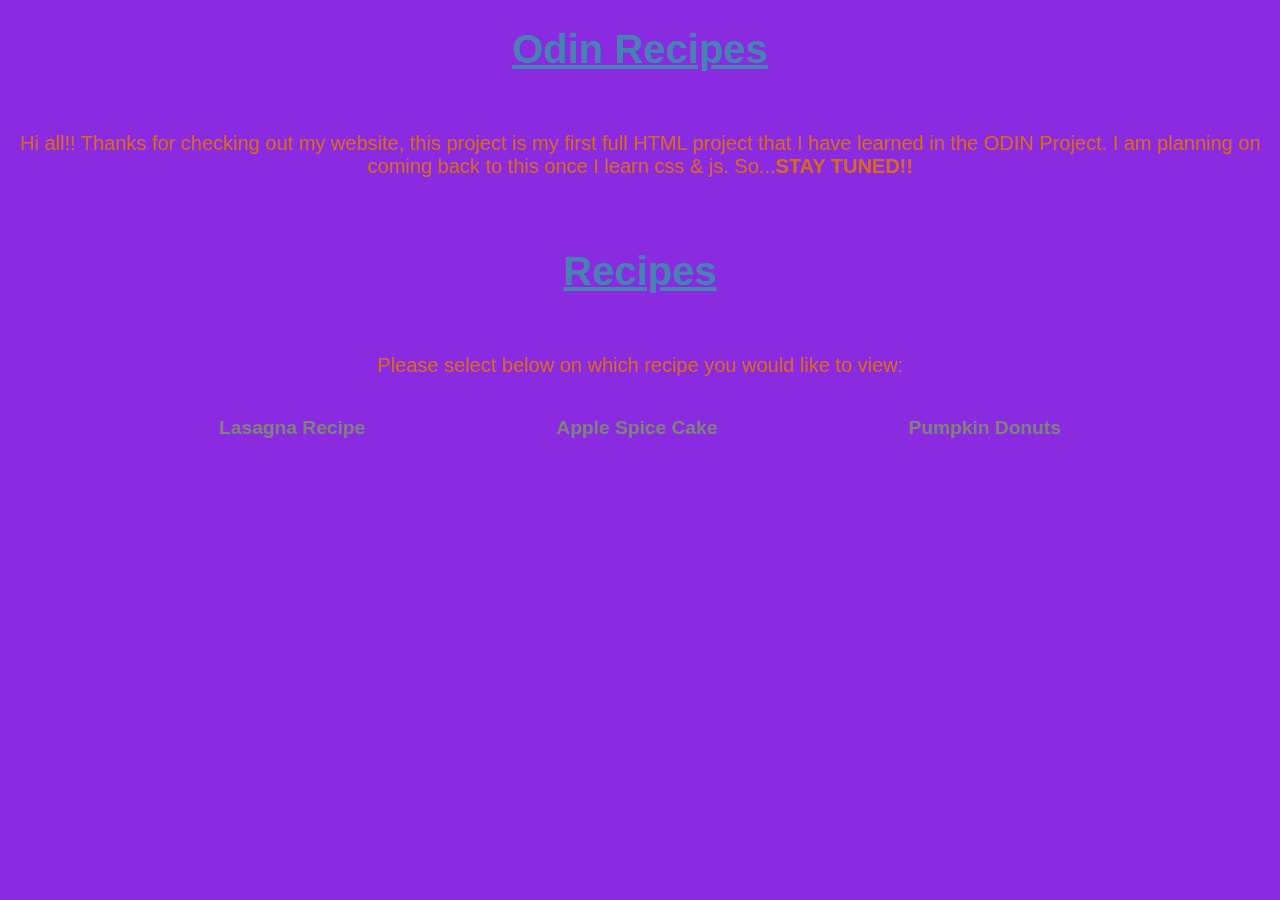
<file: recipes/index-css/index.html>
<!DOCTYPE html>
<html lang="en">
<head>
    <meta charset="UTF-8">
    <title>Recipes</title>
    <link rel="stylesheet" href="styles.css">
</head>
<body>
    <h1 class="center">Odin Recipes</h1>
    <p class="align first">Hi all!! Thanks for checking out my website, this project is my first full HTML project that I have learned in the ODIN Project. I am planning on coming back to this once I learn css & js. So...<strong>STAY TUNED!!</strong></p>
    <br>
    <h2 class="center">Recipes</h2>
    <p class="align second">Please select below on which recipe you would like to view:</p>
    <ol id="Ordered-list">
        <li><a href="../odin-recipes/recipes/lasagna.html" target="_blank" rel="noopener noreferrer" >Lasagna Recipe</a></li>
        <li><a href="../odin-recipes/recipes/apple_spice_cake.html" target="_blank" rel="noopener noreferrer">Apple Spice Cake</a></li>
        <li><a href="../odin-recipes/recipes/donuts.html" target="_blank" rel="noopener noreferrer" >Pumpkin Donuts</a></li>
    </ol>
    
</body>
</html>
</file>
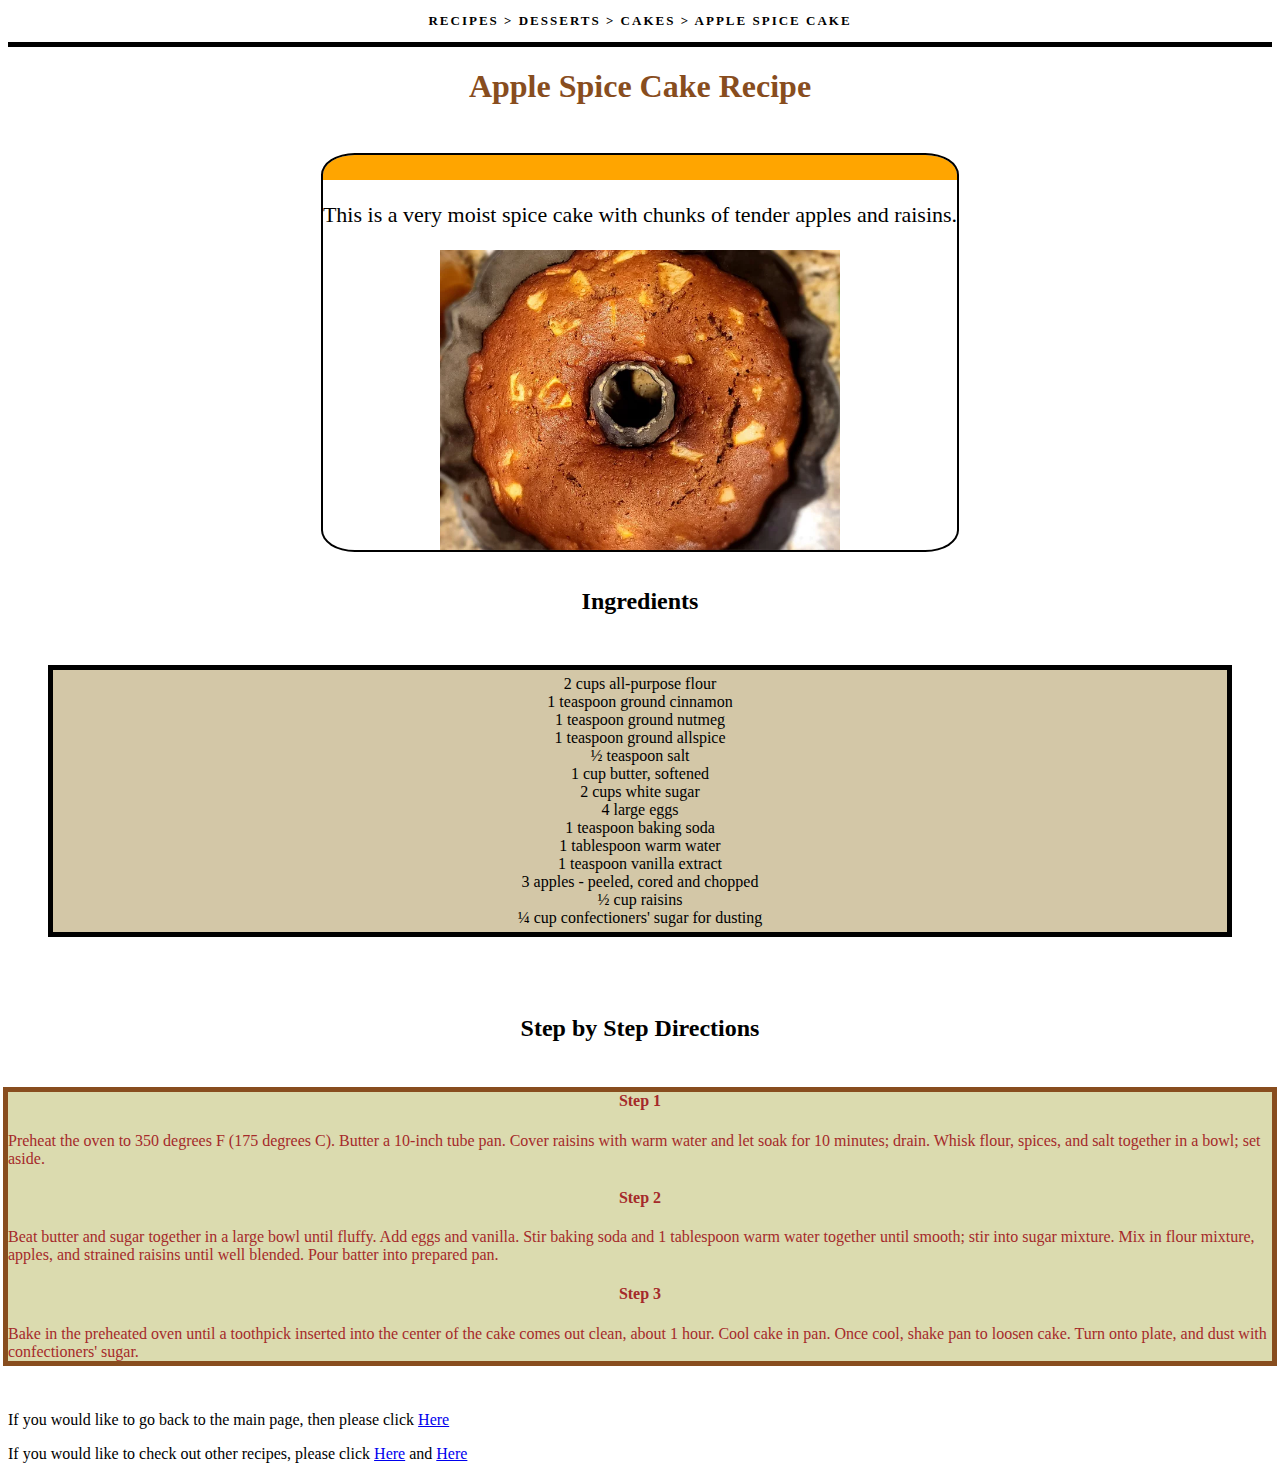
<file: recipes/apple/apple_spice_cake.html>
<!DOCTYPE html>
<html lang="en">
<head>
    <meta charset="UTF-8">
    <title>Apple Spice Cake</title>
    <link rel="stylesheet" href="apple.css">
</head>
<body>
    <p class="first-line">RECIPES > DESSERTS > CAKES > APPLE SPICE CAKE</p>
    <div class="border-between-firstlines"></div>
    <h1 id="header">Apple Spice Cake Recipe</h1>
    <div class="container">
    <p>This is a very moist spice cake with chunks of tender apples and raisins.</p>
    <img src="../images/apple_spice_cake" alt="Apple Spice Cake">
</div>
    <br>
    <h2 id="header">Ingredients</h2>
    <ul class="unordered-list">
        <li>2 cups all-purpose flour</li>
        <li>1 teaspoon ground cinnamon</li>
        <li>1 teaspoon ground nutmeg</li>
        <li>1 teaspoon ground allspice</li>
        <li>½ teaspoon salt</li>
        <li>1 cup butter, softened</li>
        <li>2 cups white sugar</li>
        <li>4 large eggs</li>
        <li>1 teaspoon baking soda</li>
        <li>1 tablespoon warm water</li>
        <li>1 teaspoon vanilla extract</li>
        <li>3 apples - peeled, cored and chopped</li>
        <li>½ cup raisins</li>
        <li>¼ cup confectioners' sugar for dusting</li>
    </ul>
    <br>
    <h2 id="header">Step by Step Directions</h2>
    <div class="Steps">
    <h4>Step 1</h4>
     <p>Preheat the oven to 350 degrees F (175 degrees C). Butter a 10-inch tube pan. Cover raisins with warm water and let soak for 10 minutes; drain. Whisk flour, spices, and salt together in a bowl; set aside.</p>
     <h4>Step 2</h4>
     <p>Beat butter and sugar together in a large bowl until fluffy. Add eggs and vanilla. Stir baking soda and 1 tablespoon warm water together until smooth; stir into sugar mixture. Mix in flour mixture, apples, and strained raisins until well blended. Pour batter into prepared pan.</p>
     <h4>Step 3</h4>
     <p>Bake in the preheated oven until a toothpick inserted into the center of the cake comes out clean, about 1 hour. Cool cake in pan. Once cool, shake pan to loosen cake. Turn onto plate, and dust with confectioners' sugar.</p>
    </div>
     <br>
     <p>If you would like to go back to the main page, then please click <a href="../index.html" target="_blank" rel="noopener nooreferrer">Here</a></p>
     <p>If you would like to check out other recipes, please click <a href="../recipes/donuts.html" target="_blank" rel="noopener nooreferrer">Here</a> and <a href="../recipes/lasagna.html" target="_blank" rel="noopener nooreferrer">Here</a></p>
     </div>
     </body>
</html>
</file>
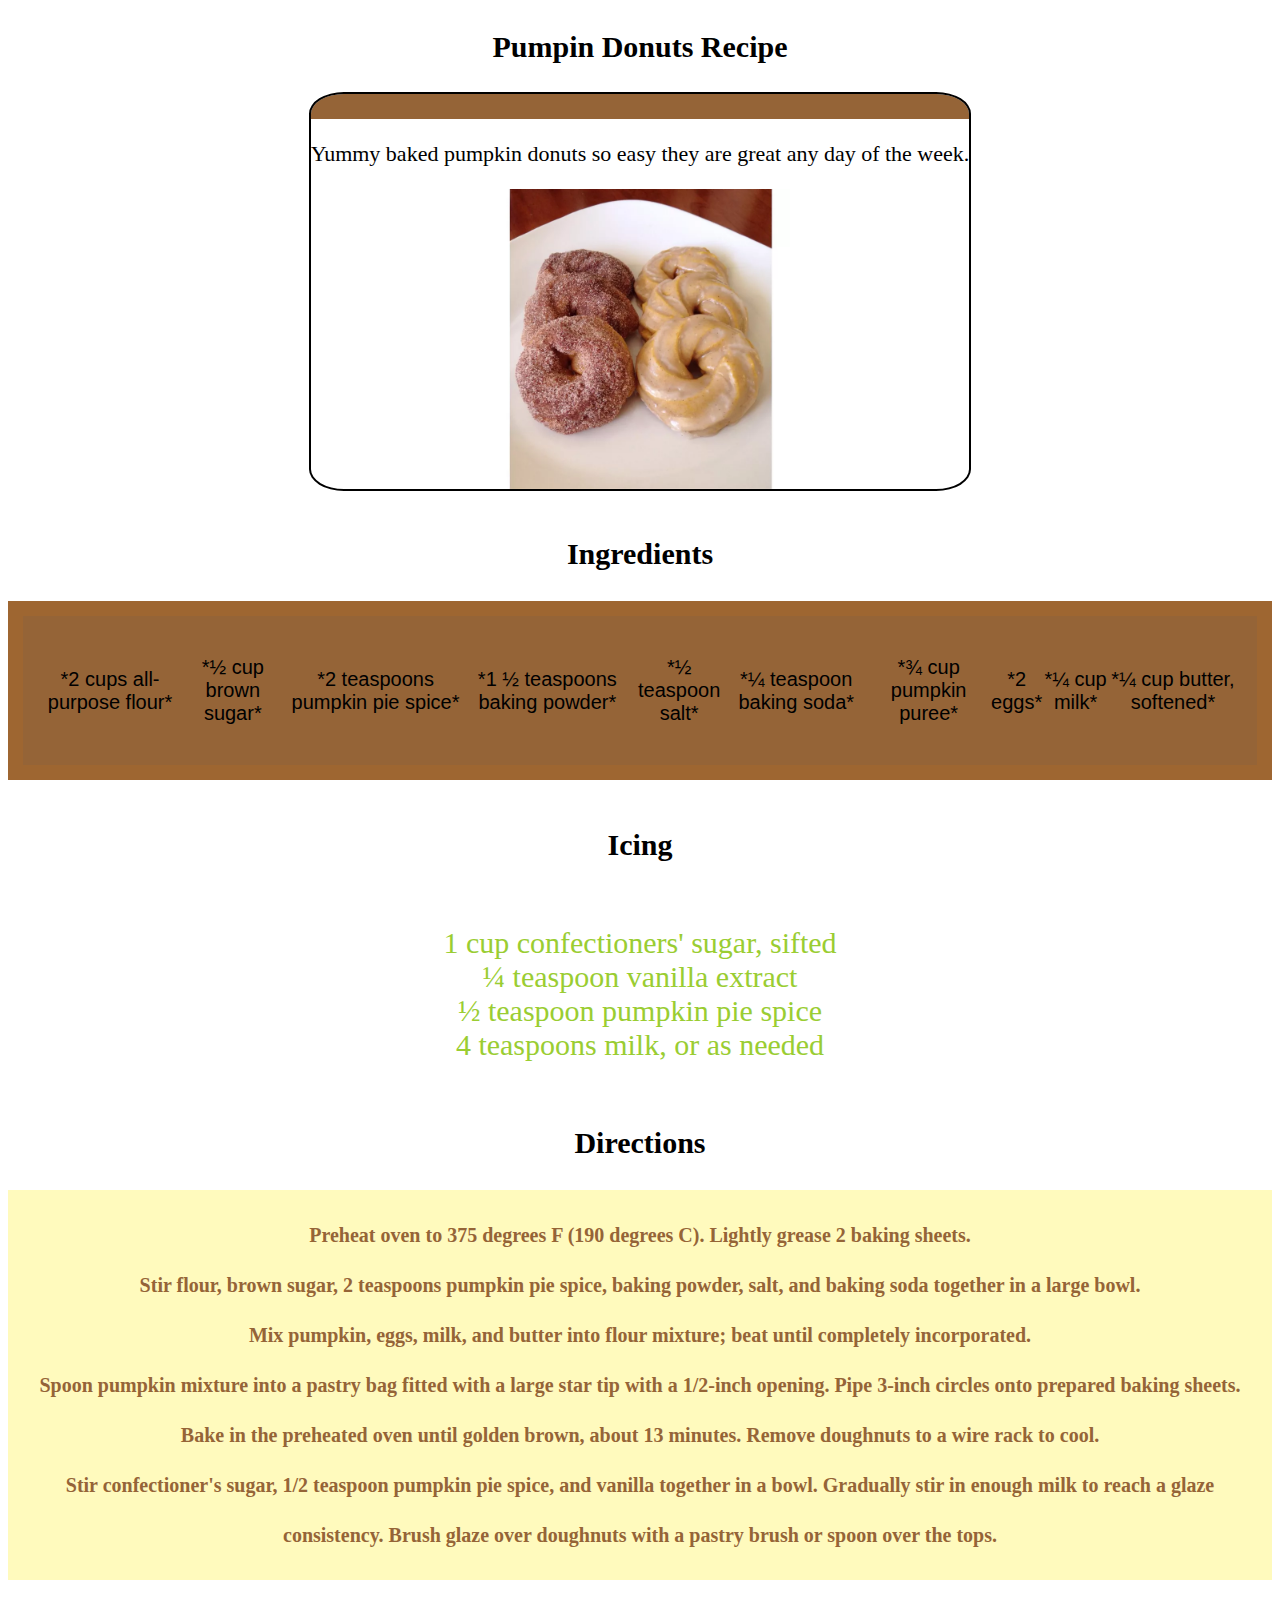
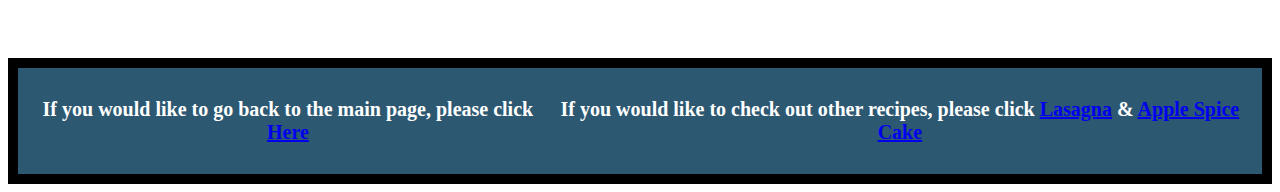
<file: recipes/donuts/donuts.html>
<!DOCTYPE html>
<html lang="en">
<head>
    <meta charset="UTF-8">
    <title>Pumpkin Donuts</title>
    <link rel="stylesheet" href="donuts.css">
</head>
<body>
    <h1 class="header">Pumpin Donuts Recipe</h1>
    <div class="donuts-container">
        <p>Yummy baked pumpkin donuts so easy they are great any day of the week.</p>
        <img src="../images/donuts.webp" alt="Pumpkin Donuts">
    </div>
    <br>
    <h2 class="header">Ingredients</h2>
    <div class="Ingredients">
        <p>*2 cups all-purpose flour*</p>
        <p>*½ cup brown sugar*</p>
        <p>*2 teaspoons pumpkin pie spice*</p>
        <p>*1 ½ teaspoons baking powder*</p>
        <p>*½ teaspoon salt*</p>
        <p>*¼ teaspoon baking soda*</p>
        <p>*¾ cup pumpkin puree*</p>
        <p>*2 eggs*</p>
        <p>*¼ cup milk*</p>
        <p>*¼ cup butter, softened*</p>
        </div>
        <br>
        <h2 class="header">Icing</h2>
        <ul class="unordered-list">
            <li>1 cup confectioners' sugar, sifted</li>
            <li>¼ teaspoon vanilla extract</li>
            <li>½ teaspoon pumpkin pie spice</li>
            <li>4 teaspoons milk, or as needed</li>
    </ul>
    <br>
    <h2 class="header">Directions</h2>
    <ol class="ordered-list">
        <li>Preheat oven to 375 degrees F (190 degrees C). Lightly grease 2 baking sheets.</li>
        <li>Stir flour, brown sugar, 2 teaspoons pumpkin pie spice, baking powder, salt, and baking soda together in a large bowl.</li>
        <li>Mix pumpkin, eggs, milk, and butter into flour mixture; beat until completely incorporated.</li>
        <li>Spoon pumpkin mixture into a pastry bag fitted with a large star tip with a 1/2-inch opening. Pipe 3-inch circles onto prepared baking sheets.</li>
        <li>Bake in the preheated oven until golden brown, about 13 minutes. Remove doughnuts to a wire rack to cool.</li>
        <li>Stir confectioner's sugar, 1/2 teaspoon pumpkin pie spice, and vanilla together in a bowl. Gradually stir in enough milk to reach a glaze consistency. Brush glaze over doughnuts with a pastry brush or spoon over the tops.</li>
    </ol>
    <br>
    <div class="para">
    <p>If you would like to go back to the main page, please click <a href="../index.html" target="_blank" rel="noopener nooreferrer">Here</a></p>
    <p>If you would like to check out other recipes, please click <a href="../recipes/lasagna.html" target="_blank" rel="noopener nooreferrer">Lasagna</a> & <a href="../recipes/apple_spice_cake.html" target="_blank" rel="noopener nooreferrer">Apple Spice Cake</a></p>
    </div>
</body>
    </html>
</file>
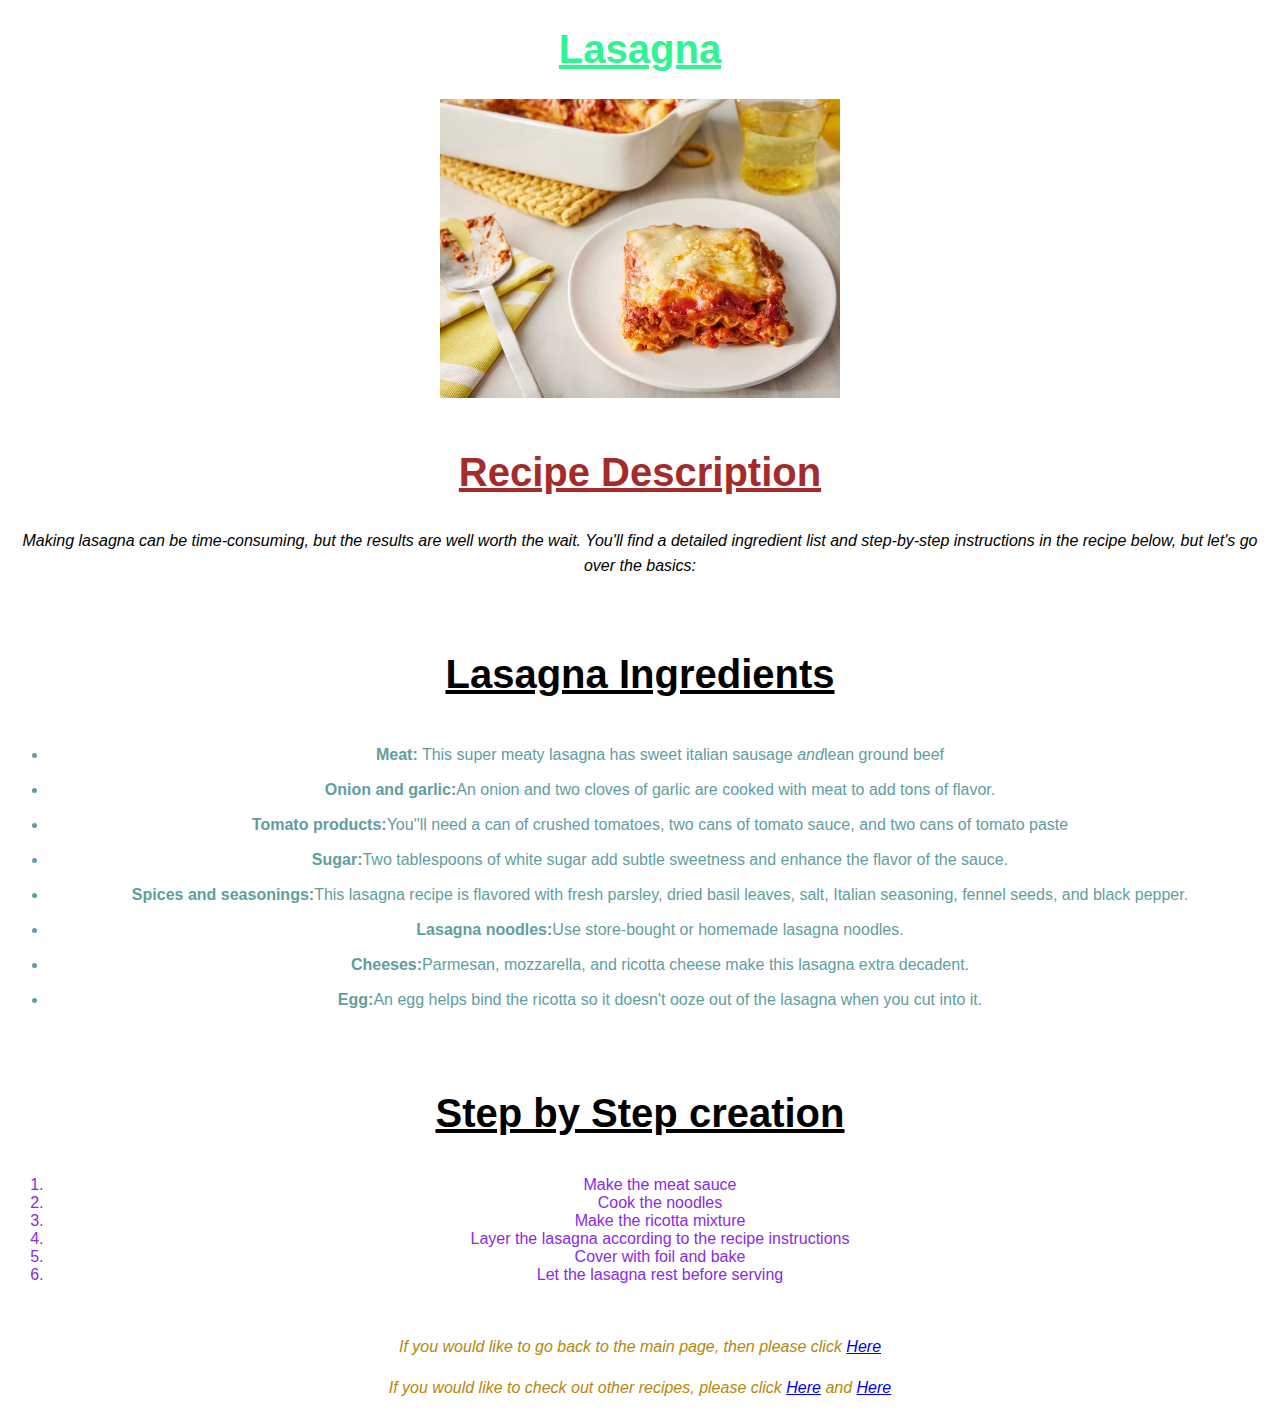
<file: recipes/lasagna/lasagna.html>
<!DOCTYPE html>
<html lang="en">
<head>
    <meta charset="UTF-8">
    <title>Lasagna Recipe</title>
    <link rel="stylesheet" href="../lasagna/lasagna.css">
</head>
<body>
    <h1 class="header">Lasagna</h1>
    <img src="../images/Lasagna" alt="Lasagna">
    <br>
    <h2 class="header">Recipe Description</h2>
    <p class="para">Making lasagna can be time-consuming, but the results are well worth the wait. You'll find a detailed ingredient list and step-by-step instructions in the recipe below, but let's go over the basics:</p>
    <br>
    <h3 class="header">Lasagna Ingredients</h3>
    <ul>
        <div id="lists">
        <li><strong>Meat:</strong> This super meaty lasagna has sweet italian sausage <em>and</em>lean ground beef</li>
        <li><strong>Onion and garlic:</strong>An onion and two cloves of garlic are cooked with meat to add tons of flavor.</li>
        <li><strong>Tomato products:</strong>You''ll need a can of crushed tomatoes, two cans of tomato sauce, and two cans of tomato paste</li>
        <li><strong>Sugar:</strong>Two tablespoons of white sugar add subtle sweetness and enhance the flavor of the sauce.</li>
        <li><strong>Spices and seasonings:</strong>This lasagna recipe is flavored with fresh parsley, dried basil leaves, salt, Italian seasoning, fennel seeds, and black pepper.</li>
        <li><strong>Lasagna noodles:</strong>Use store-bought or homemade lasagna noodles.</li>
        <li><strong>Cheeses:</strong>Parmesan, mozzarella, and ricotta cheese make this lasagna extra decadent.</li>
        <li><strong>Egg:</strong>An egg helps bind the ricotta so it doesn't ooze out of the lasagna when you cut into it.</li>
        </div>
    </ul>
    <br>
    <h3 class="header">Step by Step creation</h3>
    <ol>
        <li>Make the meat sauce</li>
        <li>Cook the noodles</li>
        <li>Make the ricotta mixture</li>
        <li>Layer the lasagna according to the recipe instructions</li>
        <li>Cover with foil and bake</li>
        <li>Let the lasagna rest before serving</li>
    </ol>
    <br>
    <p class="first para">If you would like to go back to the main page, then please click <a href="../index-css/index.html" target="_blank" rel="noopener nooreferrer">Here</a></p>
    <p class="second para">If you would like to check out other recipes, please click <a href="../donuts/donuts.html" target="_blank" rel="noopener nooreferrer">Here</a> and <a href="../apple/apple_spice_cake.html" target="_blank" rel="noopener nooreferrer">Here</a></p>
</body>
</html>
</file>
<file: recipes/index-css/styles.css>
body {
    font-family: Verdana, Geneva, Tahoma, sans-serif;
    color: black;
    background-color: blueviolet;
}

.center {
    text-align: center;
    text-decoration: underline;
    font-size: 40px;
    font-weight: 900;
    color: steelblue;
}

.align {
    margin-top: 60px;
}

.first,
.second {
    font-size: 20px;
    color: chocolate;
    text-align: center;
}

#Ordered-list {
    display: flex;
    justify-content: space-evenly;
    padding: 20px;
    margin-top: auto;
}

li {
    list-style-type: none;
    font-size: larger;
    font-weight: 700;
}

a {
    color: grey;
    text-decoration: none;
}
</file>
<file: recipes/apple/apple.css>
.first-line {
    text-align: center;
    color: black;
    font-weight: bold;
    font-size: 13px;
    letter-spacing: 2px;
}

h1 {
    color: rgb(136, 77, 30);
    text-align: left;
    margin-bottom: auto;
}

#header {
    text-align: center;
    margin-bottom: 50px;
}

.unordered-list {
    box-sizing: content-box;
    background-color: rgb(211, 199, 167);
    padding: 5px;
    border: 5px solid black;
    margin: 40px;
    list-style-type: none;
    text-align: center;
}

.Steps {
    outline: 5px solid rgb(136, 77, 30);
    color: brown;
    background-color: #dbdbaf;
}

h4 {
    text-align: center;
}

.border-between-firstlines {
    border-top: 5px solid black;
}
.container img {
    height: 300px;
    width: 400px;
}

.container {
    display: flex;
    height: 100%;
    justify-content: center;
    align-items: center;
    flex-direction: column;
    margin: auto;
    font-size: 22px;
    outline: 2px solid black;
    border-top: 25px solid orange;
    width: fit-content;
    border-radius: 5%;
}
</file>
<file: recipes/donuts/donuts.css>
.para {
    text-align: center;
    color: white;
    background-color: rgb(44, 88, 114);
    font-size: 20px;
    font-weight: 600;
    padding: 10px;
    border: 10px solid rgb(44, 88, 114);
    display: flex;
    height: 100%;
    justify-content: space-around;
    border: 10px solid black;
}

.ordered-list {
    color: #956437;
    background-color: rgb(255, 250, 189);
    padding: 20px;
    text-align: center;
    list-style: none;
    font-weight: bold;
    line-height: 50px;
    margin-bottom: 60px;
    font-size: 20px;
}

.header {
    text-align: center;
    font-size: 30px;
    margin: 30px;
}

.unordered-list {
    color: yellowgreen;
    display: inline;
    text-align: center;
    padding: 20px;
    font-size: 30px;
}

.Ingredients {
    text-align: center;
    font-size: 20px;
    display: flex;
    padding: 20px;
    border: 15px solid rgb(158, 102, 49);
    width: fit-content;
    justify-content: center;
    align-items: center;
    background-color: #956437;
    font-family: 'Franklin Gothic Medium', 'Arial Narrow', Arial, sans-serif;
}

.donuts-container {
    display: flex;
    height: 100%;
    justify-content: center;
    align-items: center;
    flex-direction: column;
    margin: auto;
    font-size: 22px;
    outline: 2px solid black;
    border-top: 25px solid  #956437;
    width: fit-content;
    border-radius: 5%;
}

.donuts-container img {
    width: 300px;
    height: auto;
}
</file>
<file: recipes/lasagna/lasagna.css>
body {
    font-family: 'Franklin Gothic Medium', 'Arial Narrow', Arial, sans-serif;
}

h1 {
    color:rgb(48, 243, 146);
}

h2 {
    color: brown;
}

.header {
    text-align: center;
    font-size: 40px;
    font-weight: bold;
    text-decoration: underline;
}

img {
    width: 400px;
    height: auto;
    display: block;
    margin-left: auto;
    margin-right: auto;
}

.para {
    line-height: 25px;
    font-style: italic;
    text-align: center;
}

#lists {
    line-height: 35px;
    color: cadetblue;
    text-align: center;
}

ol {
    color: blueviolet;
    text-align: center;
}

.first,
.second {
    color: darkgoldenrod;
}
</file>
